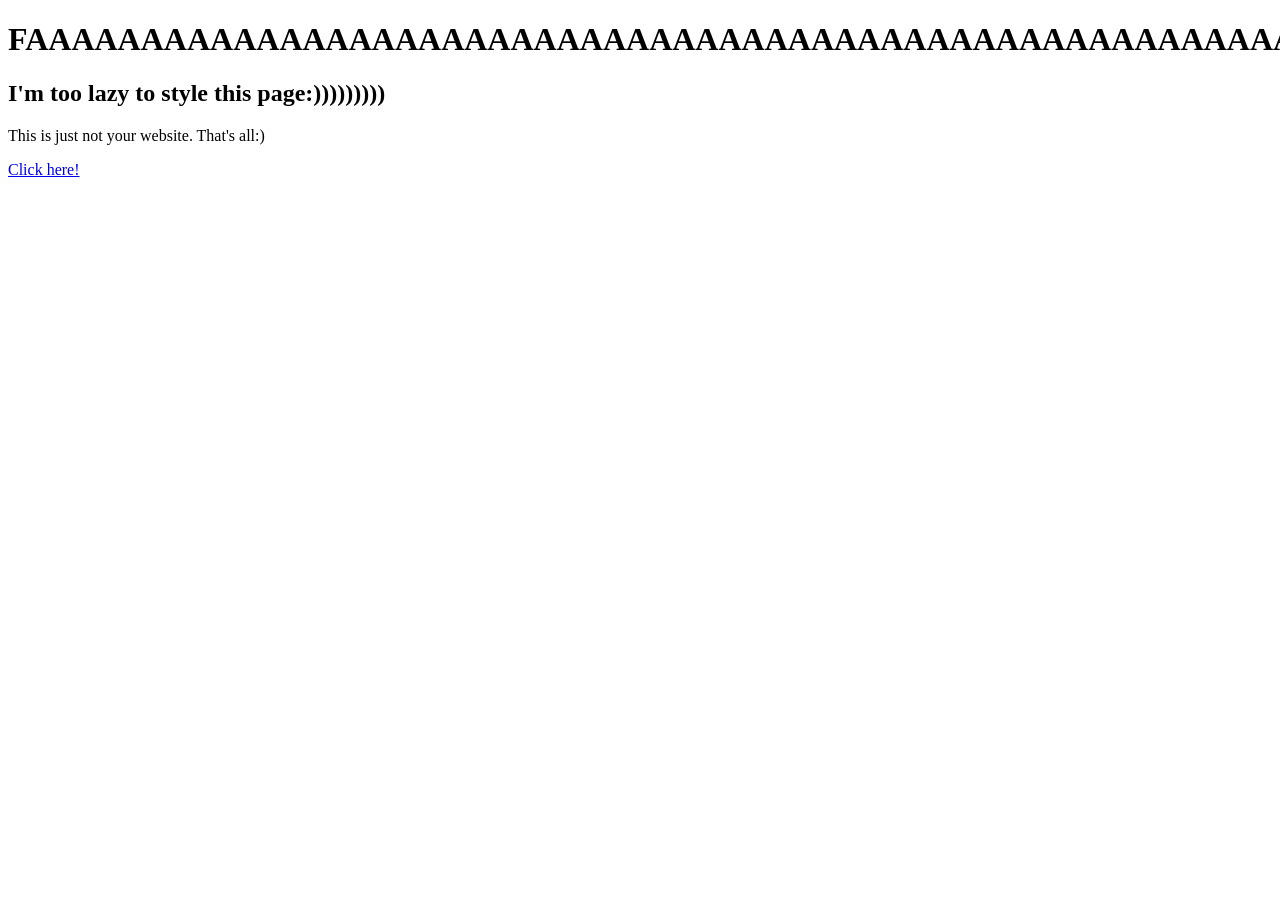
<file: privacy.html>
<!DOCTYPE html>
<html lang="en">
<head>
    <meta charset="UTF-8">
    <meta name="viewport" content="width=device-width, initial-scale=1.0">
    <title>Privacy Policy</title>
    <style>
        .dlink{
            color:white
        }
    </style>
</head>
<body>
    <h1>FAAAAAAAAAAAAAAAAAAAAAAAAAAAAAAAAAAAAAAAAAAAAAAAAAAAAAAAAAAAAAAAAAAAAAAAAAAAAAAAAAAAAAAAAAAAAAAAAAAAAAAAAAAAAAAAAAAAAAAAAAAAAAH</h1>
    <h2>I'm too lazy to style this page:)))))))))</h2>
    <p>This is just not your website. That's all:)</p>
    <a href="https://www.youtube.com/watch?v=iik25wqIuFo&list=RDiik25wqIuFo&start_radio=1" target="blank">Click here!</a>
        <br>
    <a class="dlink" href="Q&A.html" target="blank">debug</a>    
</body>
</html>
</file>
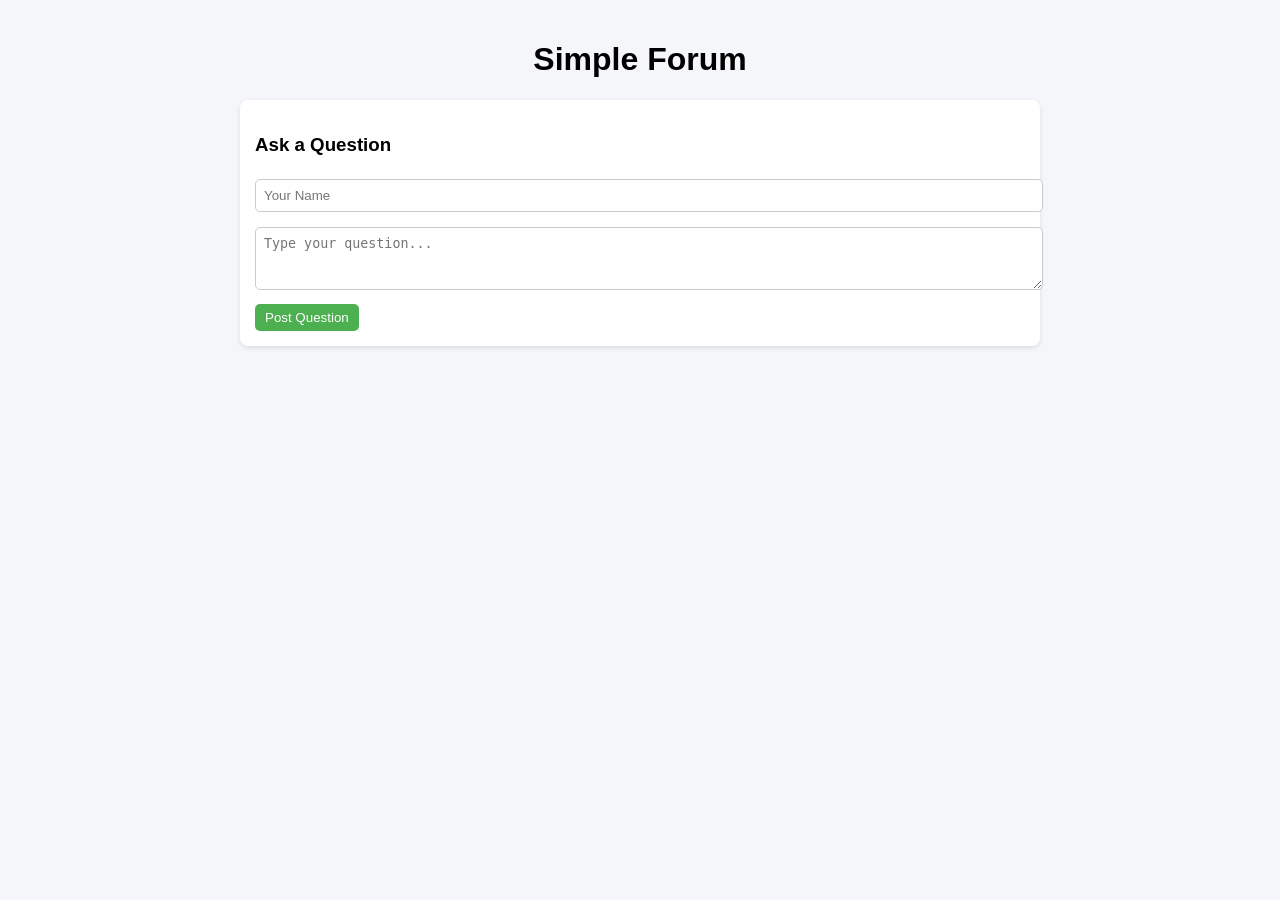
<file: Q&A.html>
<!DOCTYPE html>
<html>
<head>
    <title>Simple Forum</title>
    <style>
        body {
            font-family: Arial, sans-serif;
            background: #f4f6f9;
            margin: 0;
            padding: 20px;
        }

        h1 { text-align: center; }

        .container {
            max-width: 800px;
            margin: auto;
        }

        .card {
            background: white;
            padding: 15px;
            border-radius: 8px;
            margin-bottom: 15px;
            box-shadow: 0 2px 5px rgba(0,0,0,0.1);
        }

        textarea, input {
            width: 100%;
            padding: 8px;
            margin-top: 5px;
            margin-bottom: 10px;
            border-radius: 5px;
            border: 1px solid #ccc;
        }

        button {
            padding: 6px 10px;
            margin-right: 5px;
            background: #4CAF50;
            color: white;
            border: none;
            border-radius: 5px;
            cursor: pointer;
        }

        button:hover { opacity: 0.8; }

        .delete-btn { background: #e74c3c; }
        .edit-btn { background: #f39c12; }

        .answer {
            background: #f1f1f1;
            padding: 8px;
            border-radius: 5px;
            margin-top: 5px;
        }

        .question-title {
            font-weight: bold;
        }
    </style>
</head>
<body>

<div class="container">
    <h1>Simple Forum</h1>

    <div class="card">
        <h3>Ask a Question</h3>
        <input type="text" id="username" placeholder="Your Name">
        <textarea id="questionInput" rows="3" placeholder="Type your question..."></textarea>
        <button onclick="addQuestion()">Post Question</button>
    </div>

    <div id="forum"></div>
</div>

<script>
    let forumData = JSON.parse(localStorage.getItem("forumData")) || [];

    function saveData() {
        localStorage.setItem("forumData", JSON.stringify(forumData));
    }

    function addQuestion() {
        const username = document.getElementById("username").value.trim();
        const questionText = document.getElementById("questionInput").value.trim();

        if (!username || !questionText) {
            alert("Please fill in all fields!");
            return;
        }

        forumData.push({
            id: Date.now(),
            user: username,
            question: questionText,
            answers: []
        });

        document.getElementById("username").value = "";
        document.getElementById("questionInput").value = "";

        saveData();
        displayForum();
    }

    function deleteQuestion(id) {
        if (confirm("Delete this question?")) {
            forumData = forumData.filter(q => q.id !== id);
            saveData();
            displayForum();
        }
    }

    function editQuestion(id) {
        const question = forumData.find(q => q.id === id);
        const newText = prompt("Edit your question:", question.question);

        if (newText && newText.trim() !== "") {
            question.question = newText.trim();
            saveData();
            displayForum();
        }
    }

    function addAnswer(questionId, inputId) {
        const answerText = document.getElementById(inputId).value.trim();

        if (!answerText) {
            alert("Answer cannot be empty!");
            return;
        }

        const question = forumData.find(q => q.id === questionId);
        question.answers.push({
            id: Date.now(),
            text: answerText
        });

        saveData();
        displayForum();
    }

    function deleteAnswer(questionId, answerId) {
        const question = forumData.find(q => q.id === questionId);
        question.answers = question.answers.filter(a => a.id !== answerId);

        saveData();
        displayForum();
    }

    function editAnswer(questionId, answerId) {
        const question = forumData.find(q => q.id === questionId);
        const answer = question.answers.find(a => a.id === answerId);

        const newText = prompt("Edit your answer:", answer.text);

        if (newText && newText.trim() !== "") {
            answer.text = newText.trim();
            saveData();
            displayForum();
        }
    }

    function displayForum() {
        const forumDiv = document.getElementById("forum");
        forumDiv.innerHTML = "";

        forumData.forEach(q => {
            const card = document.createElement("div");
            card.className = "card";

            let answersHTML = "";

            q.answers.forEach(a => {
                answersHTML += `
                    <div class="answer">
                        ${a.text}
                        <br><br>
                        <button class="edit-btn" onclick="editAnswer(${q.id}, ${a.id})">&#9997; </button>
                        <button class="delete-btn" onclick="deleteAnswer(${q.id}, ${a.id})">&#128465;</button>
                    </div>
                `;
            });

            card.innerHTML = `
                <div class="question-title">${q.user} asks:</div>
                <p>${q.question}</p>

                <button class="edit-btn" onclick="editQuestion(${q.id})">&#9997;</button>
                <button class="delete-btn" onclick="deleteQuestion(${q.id})">&#128465;</button>

                <h4>Answers:</h4>
                ${answersHTML}

                <textarea id="answer-${q.id}" rows="2" placeholder="Write your answer..."></textarea>
                <button onclick="addAnswer(${q.id}, 'answer-${q.id}')">Submit Answer</button>
            `;

            forumDiv.appendChild(card);
        });
    }

    displayForum();
</script>

</body>
</html>
</file>
